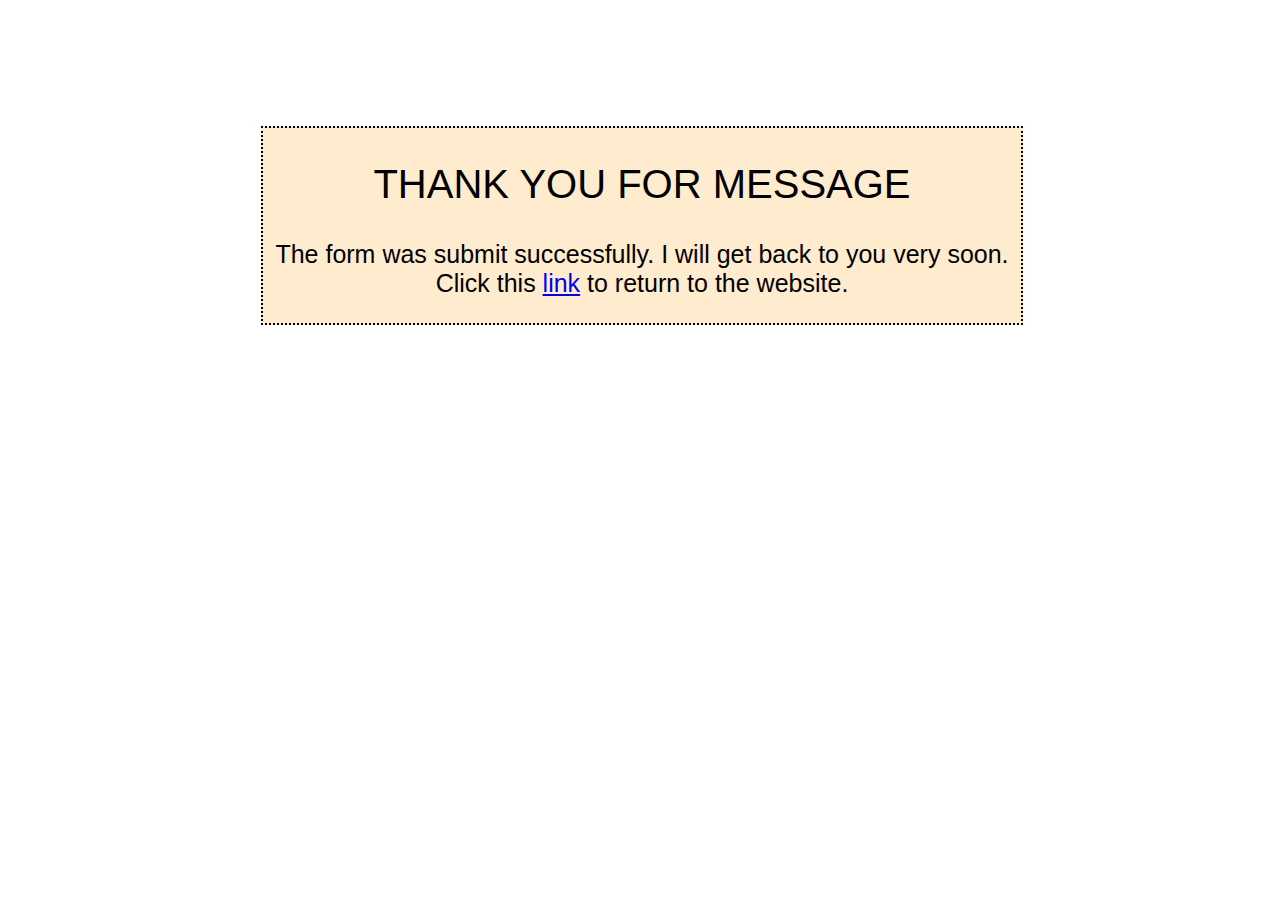
<file: thankyou.html>
<!DOCTYPE html>
<html lang="en">

<head>
    <meta charset="UTF-8">
    <meta http-equiv="X-UA-Compatible" content="IE=edge">
    <meta name="viewport" content="width=device-width, initial-scale=1.0">
    <link rel="icon" href="img/Varlık 1.png" type="image/x-icon">
    <link href="http://fonts.cdnfonts.com/css/e-egima" rel="stylesheet">
    <link href="http://fonts.cdnfonts.com/css/olvo" rel="stylesheet">
    <style>
        .thankyouBox {
            margin: 10% 20%;
            border: 2px dotted black;
            width: 60%;
            text-align: center;
            background-color: blanchedalmond;
        }

        h2 {
            font-size: 40px;
            font-family: 'OLVO', sans-serif;
            font-weight: lighter;
            text-transform: uppercase;
        }

        p {
            font-size: 25px;
            font-family: 'Gill Sans', 'Gill Sans MT', Calibri, 'Trebuchet MS', sans-serif;

        }
        p a:hover{
            color: red;
        }
    </style>
    <title>Thank You</title>
</head>

<body>
    <div class="thankyouBox">
        <h2>Thank You For Message</h2>
        <p>The form was submit successfully. I will get back to you very soon. Click this <a href="index.html">link</a>
            to return to the website.</p>
    </div>
</body>

</html>
</file>
